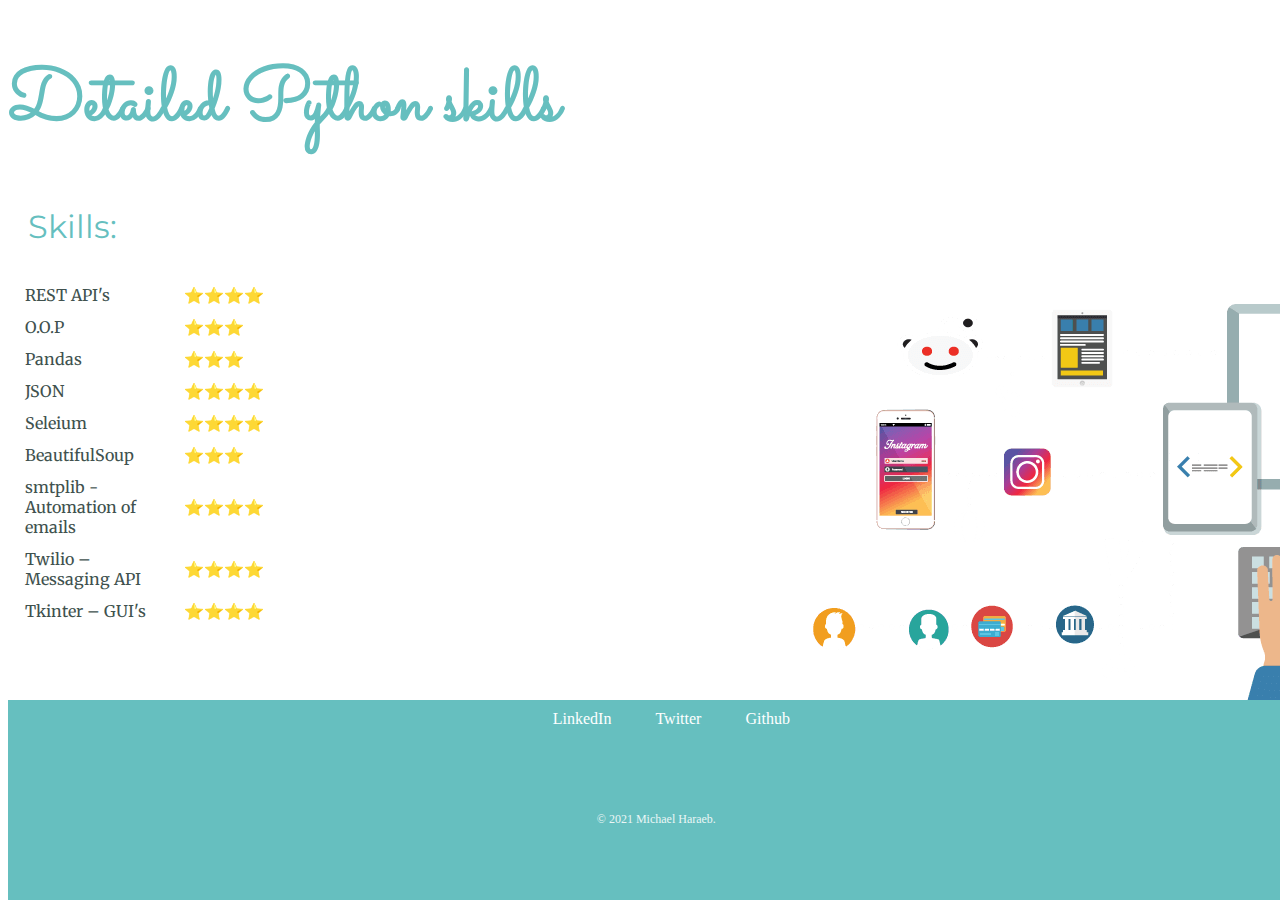
<file: detailed_skills.html>
<!DOCTYPE html>
<html>
	<head>
		<meta charset="utf-8">
		<title>🎓Michael's skills</title>
		<link rel="preconnect" href="https://fonts.gstatic.com">
		<link href="https://fonts.googleapis.com/css2?family=Alex+Brush&family=Great+Vibes&display=swap" rel="stylesheet">
		<link href="https://fonts.googleapis.com/css2?family=Merriweather&family=Montserrat&family=Sacramento&display=swap" rel="stylesheet">
		<link rel="stylesheet" href="css/link_style.css">
	</head>
	<body>
		<img class="pic" src="images/coder.png">
		<div class="heading"><h1>Detailed Python skills</h1></div>
		<div>
			<h3>Skills:</h3>
			<table style="width:20%">
				<tr>
					<td>REST API's</td>
					<td>⭐⭐⭐⭐</td>
				</tr>
				<tr>
					<td>O.O.P</td>
					<td>⭐⭐⭐</td>
				</tr>
				<tr>
					<td>Pandas</td>
					<td>⭐⭐⭐</td>
				</tr>
				<tr>
					<td> JSON</td>
					<td>⭐⭐⭐⭐</td>
				</tr>
				<tr>
					<td>Seleium</td>
					<td>⭐⭐⭐⭐</td>
				</tr>
				<tr>
					<td>BeautifulSoup</td>
					<td>⭐⭐⭐</td>
				</tr>
				<tr>
					<td>smtplib - Automation of emails</td>
					<td>⭐⭐⭐⭐</td>
				</tr>
				<tr>
					<td>Twilio – Messaging API</td>
					<td>⭐⭐⭐⭐</td>
				</tr>
				<tr>
					<td>Tkinter – GUI's</td>
					<td>⭐⭐⭐⭐</td>
				</tr>
			</table>
		</div>
			<div class="bottom-container">
			<a class="footer-link" href="https://www.linkedin.com/in/michael-haraeb-3a500184/">LinkedIn</a>
			<a class="footer-link" href="https://twitter.com/petos29/">Twitter</a>
			<a class="footer-link" href="https://https://github.com/PetosPy/">Github</a>
			<p class="copyright">© 2021 Michael Haraeb.</p>
		</div>
	</body>
</html>
</file>
<file: css/link_style.css>
h1 {
	color: #66BFBF;
	font-family: 'Sacramento', cursive;
	font-size: 4.625rem;
	/* 16px = 1em = 100% */
	/* 100% font size = 16px so 90px will be 90/16 * 100 = 562.5% */
}
table {
	margin-left: 10px;
	font-size: 16px;
	color: #40514E;
	font-family: "Merriweather", serif;

}
.pic {
	position: absolute;
	/*width: 600px;*/
	left: 49%;
	top: 26%;
}
td {
	padding: 5px;
}
a {
	text-decoration: none;
}
a:hover {
	color: black;
}
h3 {
	margin-left: 20px;
	font-family: "Montserrat", sans-serif;
	font-size: 2rem;
	font-weight: normal;
	color: #66BFBF;
}

.bottom-container {
	position: absolute;
	bottom: 0;
	width: 100%;
	background-color: #66BFBF;
	height: 200px;

}

.copyright {
	color: #EAF6F6;
	position: absolute;
	top: 100px;
	left: 46%;
	font-size: 0.75rem;
}

.footer-link {
	position: relative;
	padding: 20px;
	top: 10px;
	left: 41%;
	color: white;
}
</file>
